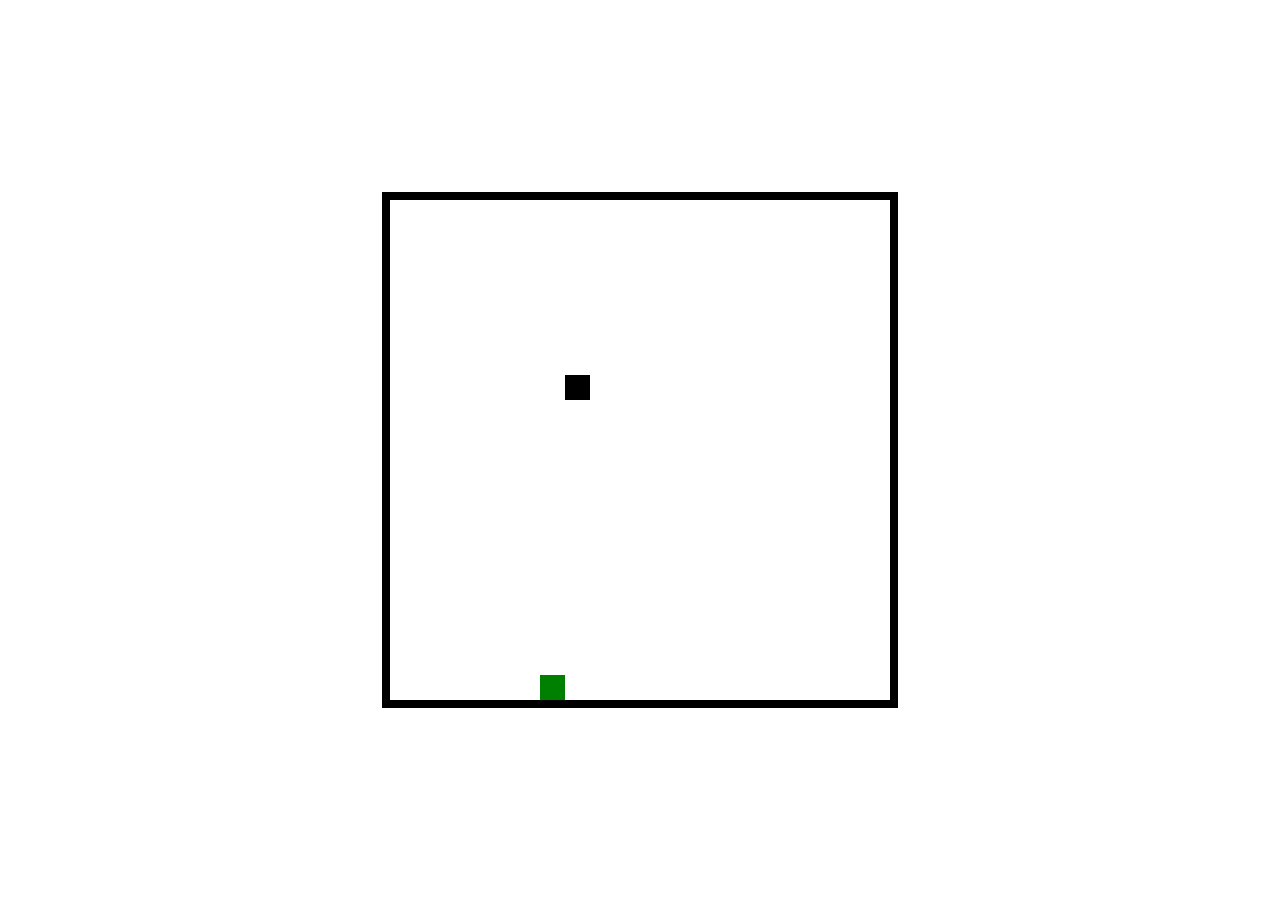
<file: Snakegame/index.html>
<!DOCTYPE html>
<html>
<head>
	<title>SnakeGame</title>
	<link rel="stylesheet" type="text/css" href="style.css">
	<script src="https://ajax.googleapis.com/ajax/libs/jquery/3.3.1/jquery.min.js"></script>
</head>
<body>
<canvas id= "myCanvas" width= "500" height= "500"></canvas>
<script type="text/javascript" src="snake.js"></script>
</body>
</html>
</file>
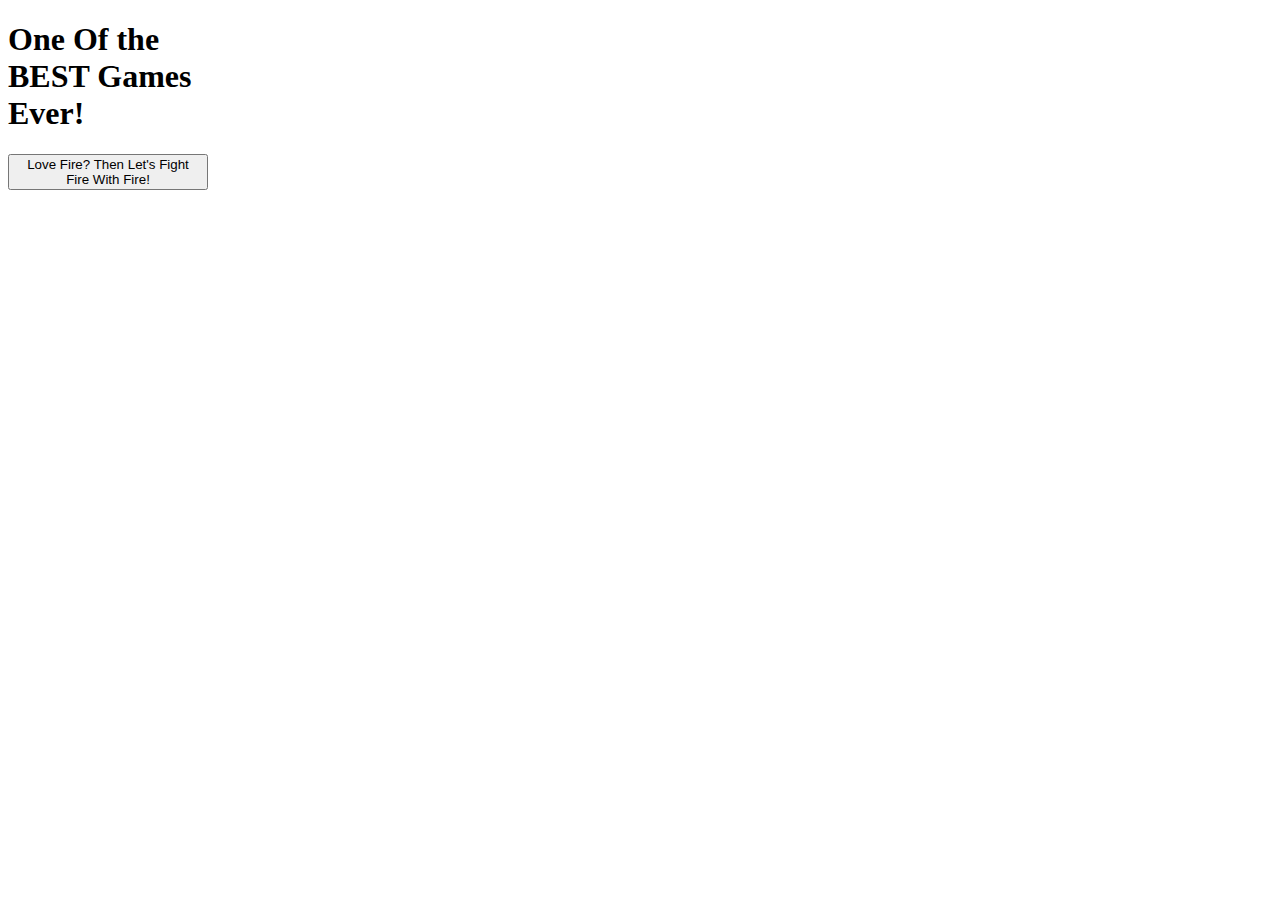
<file: My  Chrome Extention/popup.html>
<!DOCTYPE html>
<html>
<head>
	<title>One Of the Best Games Ever!</title>
	<script src="jquery.min.js"></script>
	<link rel="stylesheet" type="text/css" href="popup.css">
	<script src="popup.js"></script>
</head>
<body>

<h1> One Of the BEST Games Ever!</h1>
<button id="confirm">Love Fire? Then Let's Fight Fire With Fire!</button>


</body>
</html>
</file>
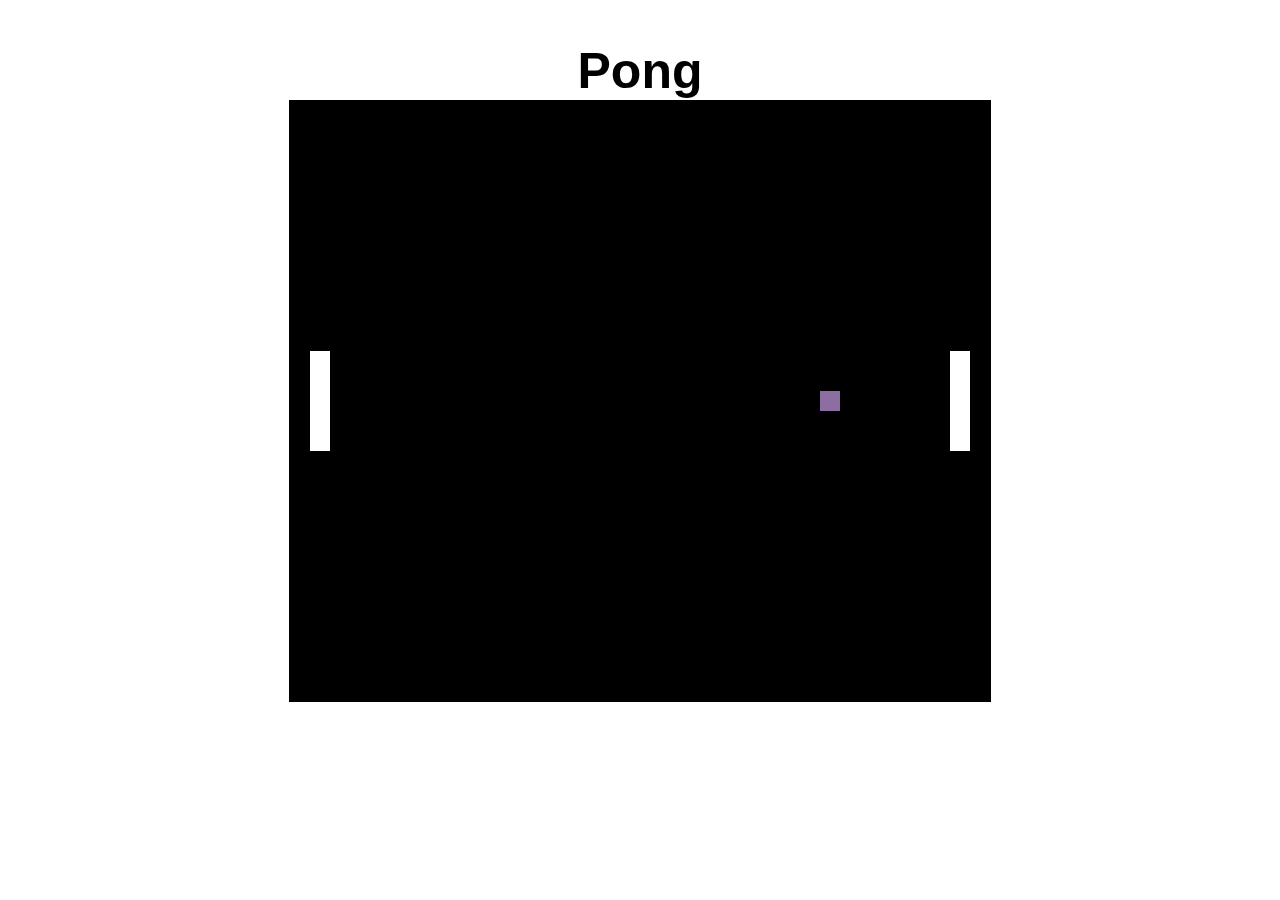
<file: Project Pong 2P/pong.html>
<!DOCTYPE html>
<html>
<head>

	<title>Pong Game</title>
	<link rel="stylesheet" type="text/css" href="pong.css">
	<script src="https://ajax.googleapis.com/ajax/libs/jquery/3.3.1/jquery.min.js"></script>
</head>
<body>
	<h1>Pong</h1>
	<canvas id="canvas" width="700" height="600"></canvas>
	<button>Try Again?</button>
	<script src="pong.js"></script>
</body>
</html>
</file>
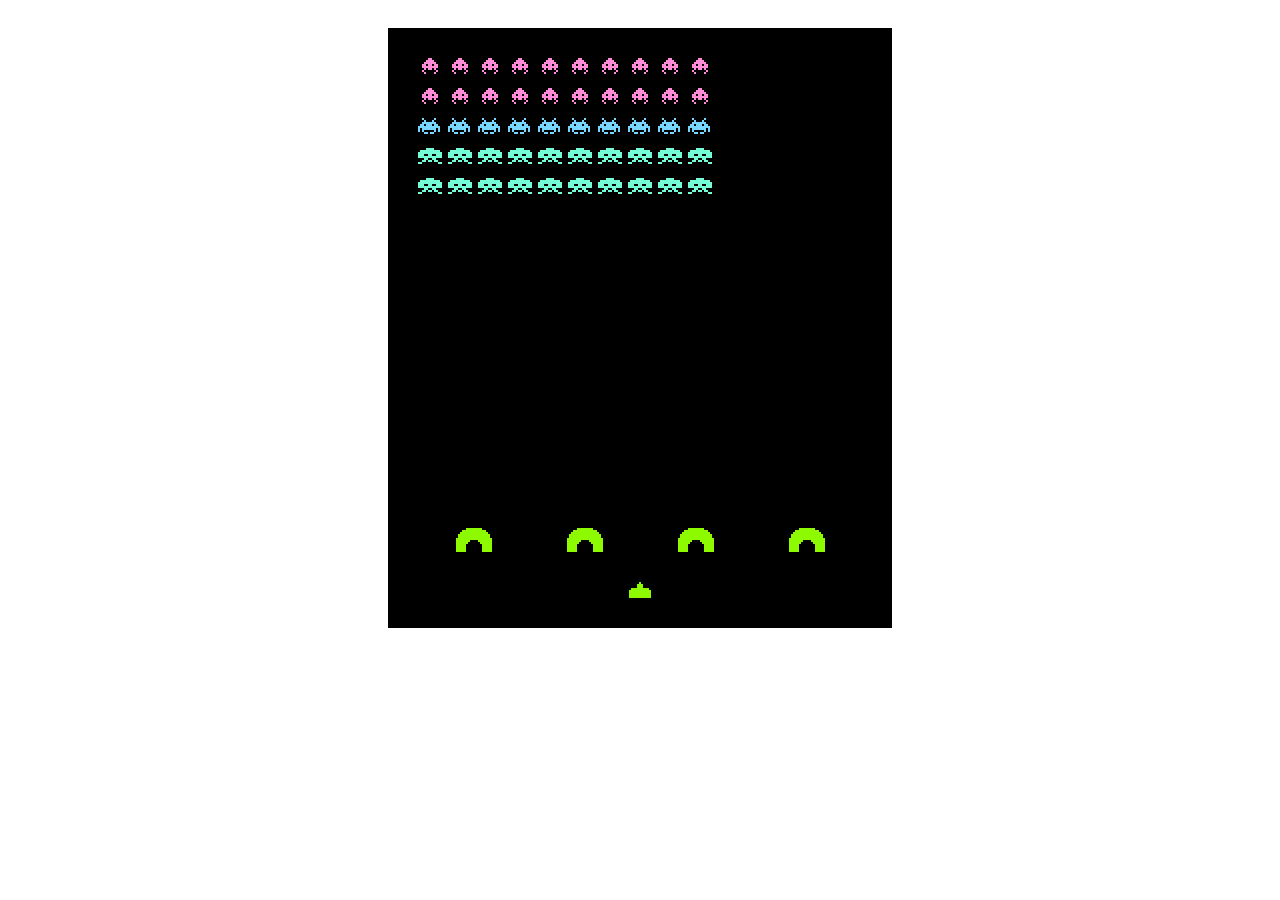
<file: Space Invaders James - DONE/main.html>
<!DOCTYPE html>
<html lang="en">
<head>
  <meta charset="UTF-8">
  <title>Space Invaders</title>
  <!-- Include jQuery Here -->
  <script src="https://ajax.googleapis.com/ajax/libs/jquery/3.3.1/jquery.min.js"></script>
  <!-- Include Bootstrap Here -->
  <link rel="stylesheet" href="https://stackpath.bootstrapcdn.com/bootstrap/4.1.1/css/bootstrap.min.css" integrity="sha384-WskhaSGFgHYWDcbwN70/dfYBj47jz9qbsMId/iRN3ewGhXQFZCSftd1LZCfmhktB" crossorigin="anonymous">
  <!-- Include Stylesheet Here -->
   <link rel="stylesheet" type="text/css" href="main.css">
  <!-- Include Helper Functions Here -->
  <script type="text/javascript" src="helpers.js"></script>
</head>
<body>
  <button id="retry" type="button" class="btn btn-danger">Play Again?</button>

  <!-- Include Main Javascript Here -->
  <script type="text/javascript" src="main.js"></script>
  <!-- Include Other Parts of Boostrap Here -->
  <script src="https://cdnjs.cloudflare.com/ajax/libs/popper.js/1.14.3/umd/popper.min.js" integrity="sha384-ZMP7rVo3mIykV+2+9J3UJ46jBk0WLaUAdn689aCwoqbBJiSnjAK/l8WvCWPIPm49" crossorigin="anonymous"></script>
<script src="https://stackpath.bootstrapcdn.com/bootstrap/4.1.1/js/bootstrap.min.js" integrity="sha384-smHYKdLADwkXOn1EmN1qk/HfnUcbVRZyYmZ4qpPea6sjB/pTJ0euyQp0Mk8ck+5T" crossorigin="anonymous"></script>
</body>
</html>
</file>
<file: Snakegame/style.css>
#myCanvas{
	border: black 8px solid;
	position: absolute;
	margin: auto;
	top:0;
	right:0;
	bottom:0;
	left:0;
}
</file>
<file: My  Chrome Extention/popup.css>
body {
	 width:200px;
	 height:80px;
}

/*h1{
	font-family:ariel;
	background-color:Yellow;
}*/
</file>
<file: Project Pong 2P/pong.css>
body {
	display: flex;
	flex-direction: column;
	justify-content:center;
	align-items: center;

}

#canvas{
	margin:auto;
	border: 1px solid black;
}

button {
	display: none;
	margin-top: 15px;
	padding: 8px;
	background-color: white;
	color:black;
	border: 4px solid red;
	font-size: 25px;
}

h1{
	font-family: Helvetica;
	font-size: 50px;
	margin-bottom:10px;
	margin-bottom:0;
}
</file>
<file: Space Invaders James - DONE/main.css>
body {
  display: flex;
  flex-direction: column;
  justify-content: center;
  align-items: center;
}

canvas {
  margin-top: 20px;
  background-color: black;
  display: block;
}

#retry {
  margin-top: 20px;
  display: none;
}
</file>
